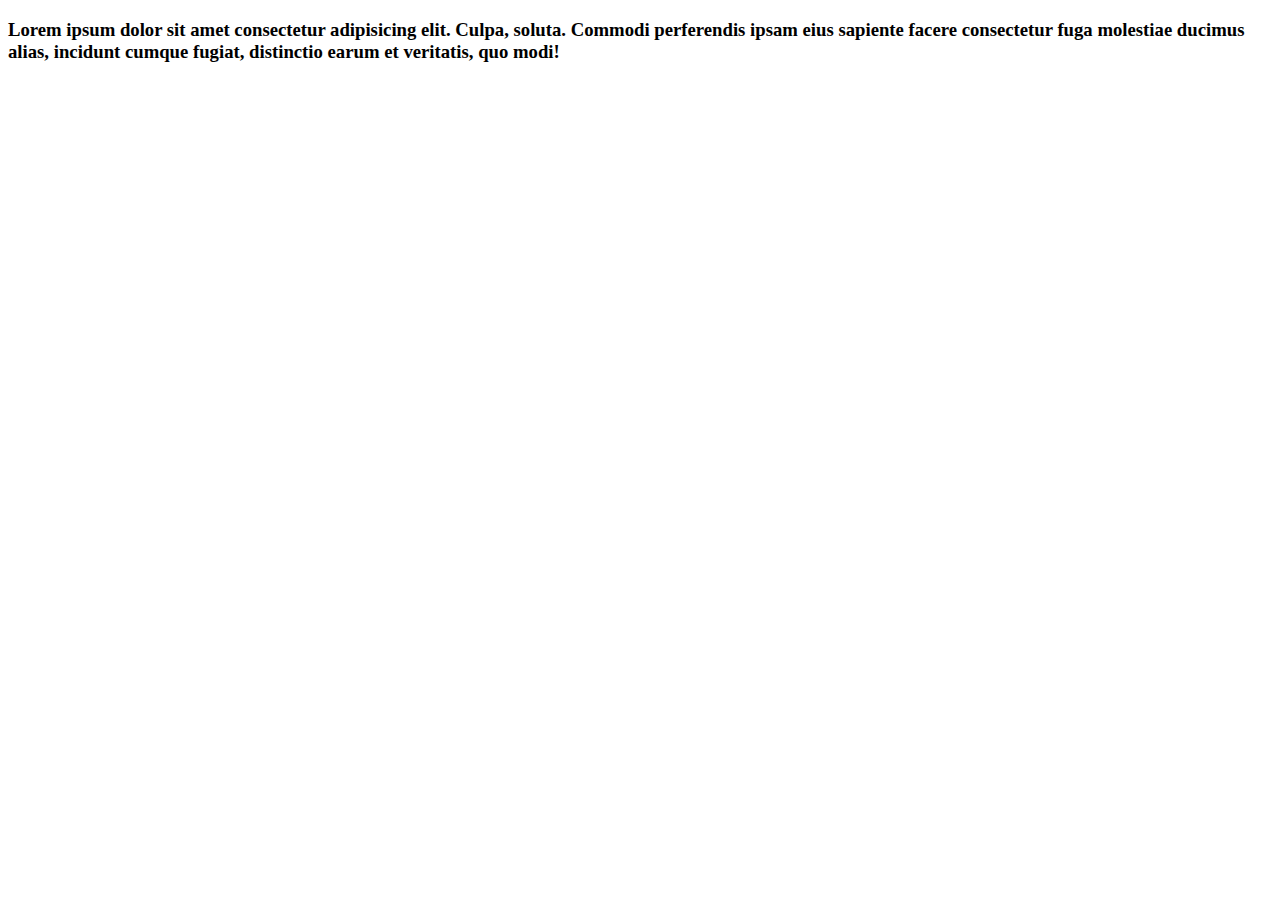
<file: index.html>
<!DOCTYPE html>
<html lang="en">
<head>
    <meta charset="UTF-8">
    <meta name="viewport" content="width=device-width, initial-scale=1.0">
    <title>gandu doing web dev again</title>
</head>
<body>
    <div>
        <h3>
            Lorem ipsum dolor sit amet consectetur adipisicing elit. Culpa, soluta. Commodi perferendis ipsam eius sapiente facere consectetur fuga molestiae ducimus alias, incidunt cumque fugiat, distinctio earum et veritatis, quo modi!
        </h3>
    </div>
</body>
</html>
</file>
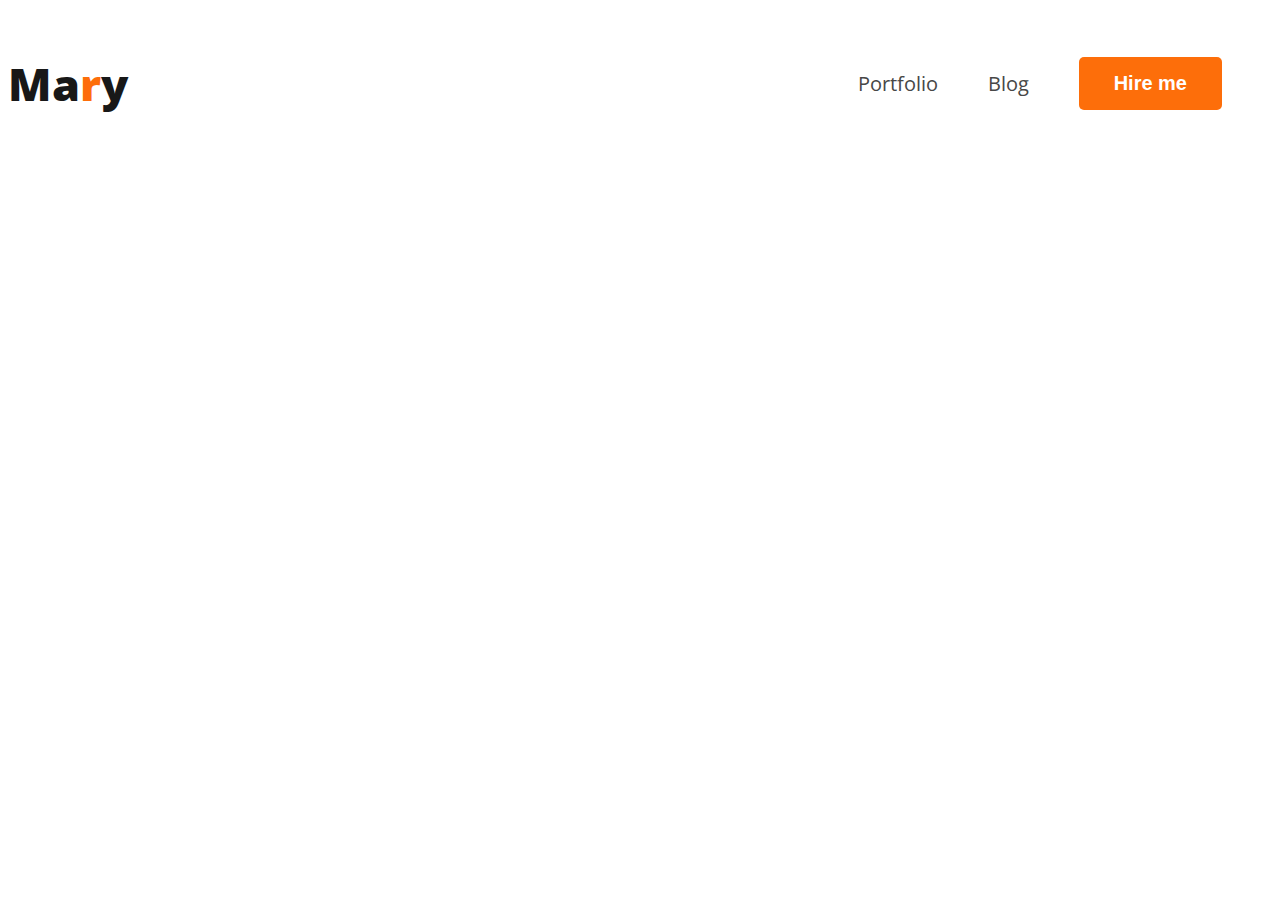
<file: porfolio.html>
<!DOCTYPE html>
<html lang="en">
<head>
    <meta charset="UTF-8">
    <meta name="viewport" content="width=device-width, initial-scale=1.0">
    <title>Document</title>
    <link rel="preconnect" href="https://fonts.googleapis.com">
<link rel="preconnect" href="https://fonts.gstatic.com" crossorigin>
<link href="https://fonts.googleapis.com/css2?family=Open+Sans:ital,wght@0,300..800;1,300..800&display=swap" rel="stylesheet">
    <link rel="stylesheet" href="styles/porfolio.css">
</head>
<body>
    <header>
        <nav>
            <h3 class="nav-title">Ma<span class="text-primary">r</span>y</h3>
            <ul>
               <li><a href="">Portfolio</a></li>
               <li><a href="">Blog</a></li>
               <li><button class="btn-primary">Hire me</button></li>
            </ul>
        </nav>
    </header>
    <main>

    </main>
    <footer>

    </footer>
    
</body>
</html>
</file>
<file: styles/porfolio.css>
/* nav related styles */
nav{
    display:flex;
    justify-content: space-between;
}
/*common shared syles*/
body {
   font-family: "Open Sans", sans-serif;
  
}
.text-primary {
    color: #FD6E0A;
}
.btn-primary {
    border-radius: 5px;
    background: #FD6E0A;
    color:white;
    border:0;
    font-size: 20px;
    font-weight:700;
    padding: 15px 35px;
}
.nav-title{
    font-size: 45px;

font-weight: 800;
line-height: normal;
color: var(--Dark-01, #181818);
}
nav>ul{
    display:flex;
    align-items: center;
}
nav li{
    list-style: none;
    margin-right:50px;
    font-size: 20px;
    font-weight:400;
}
nav a{
    text-decoration: none;
    color:#474747;
}
</file>
